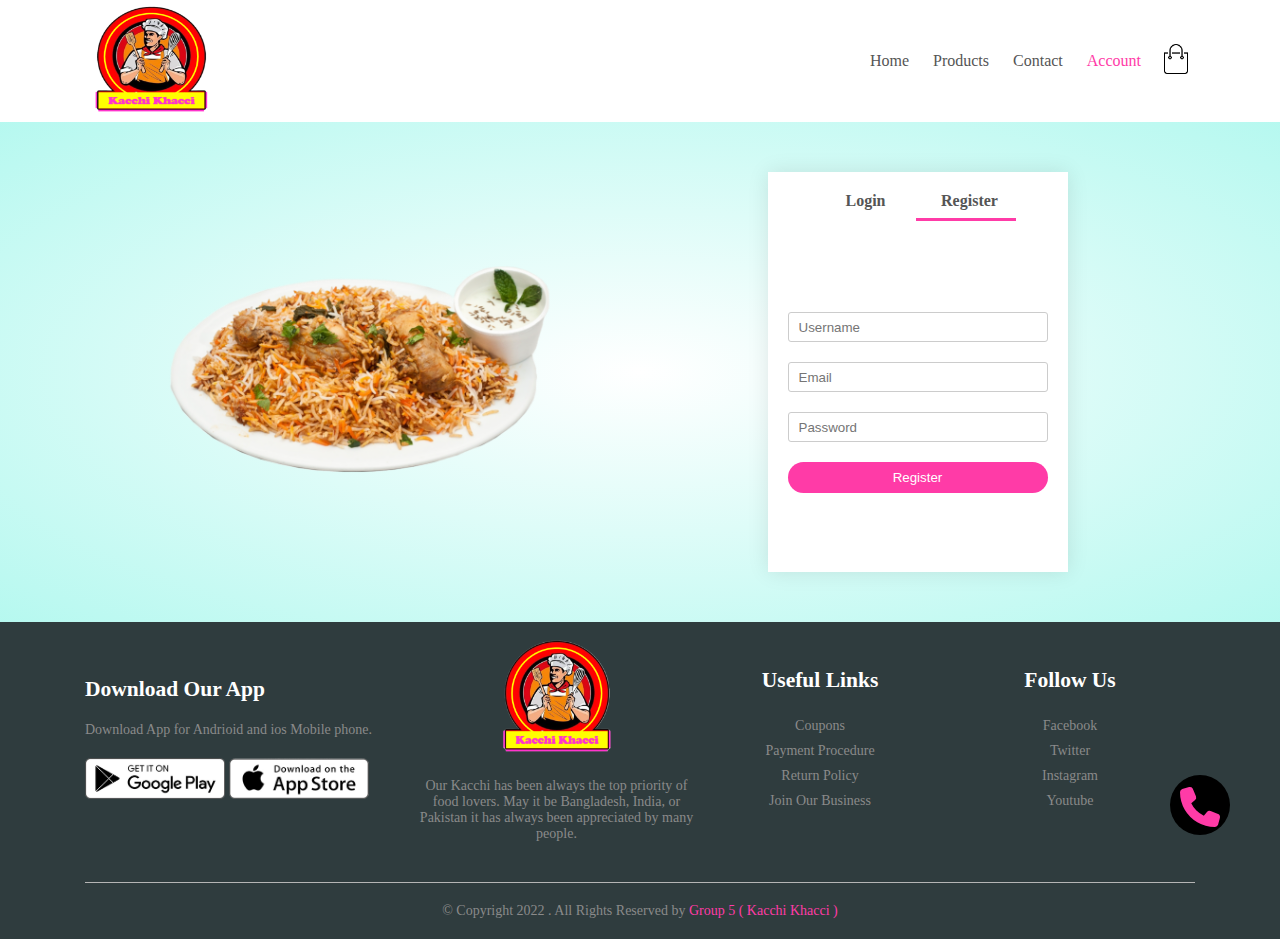
<file: account.html>
<!DOCTYPE html>
<html lang="en">
    <head>
        <meta charset="UTF-8">
        <meta http-equiv="X-UA-Compatible" content="IE=edge">
        <meta name="viewport" content="width=device-width, initial-scale=1.0">
        <title>KACCHI KHACCI | Account</title>
        <link rel="shortcut icon" href="images/smalllogo.png" type="image/x-icon">
        <link rel="stylesheet" href="https://cdnjs.cloudflare.com/ajax/libs/font-awesome/6.1.1/css/all.min.css" />
        <link rel="stylesheet" href="style.css">
        <link rel="stylesheet" href="responsive.css">
    </head>
    <body onload="myload()">
        <div id="preloader">
            <h1>KACCHI KHACCI</h1>
        </div>
            
        <!-- start main area -->
        <div class="container">
            <!-- start Nav area -->
            <div class="navbar">
                <div class="logo">
                    <a href="index.html"><img src="images/smalllogo.png" width="125px" alt=""></a>
                </div>
                <nav class="nav-area">
                    <ul id="MenuItems">
                        <li ><a href="index.html">Home</a></li><i class="fa-solid fa-xmark"></i>
                        <li><a href="product.html">Products</a></li>
                        <!-- <li><a href="">About</a></li> -->
                        <li><a href="contact.html">Contact</a></li>
                        <li class="active"><a href="">Account</a></li>
                    </ul>
                </nav>
                <a href="cart.html"><img src="images/cart.png" width="30px" height="30px" alt=""></a>
                <img class="manuIcon" src="images/menu.png">
                <!-- <i class="fa-solid fa-bars manuIcon"></i> -->
            </div>
            <!-- End Nav area -->
        </div> 

       <!-- start account page -->
        <div class="account-page">
            <div class="container">
                <div class="row">
                    <div class="col-2">
                        <img src="images/My project-1 (1).png" width="100%" alt="">
                    </div>
                    <div class="col-2">
                        <div class="form-container">
                            <div class="form-btn">
                                <span onclick="loging()" class="login-c">Login</span>
                                <span onclick="register()" class="reg-c" >Register</span>
                                <hr id="indicator">
                            </div>
                            <form id="LoginForm">
                                <input type="text" required placeholder="Username or Email">
                                <input type="password" required placeholder="Password">
                                <button type="submit" class="btn">Login</button>
                                <a href="">Forgot password</a>
                            </form>
                            <form  id="RegForm">
                                <input type="text" required placeholder="Username">
                                <input type="email" required placeholder="Email">
                                <input type="password" required placeholder="Password">
                                <button type="submit" class="btn">Register</button>
                            </form>
                        </div>
                    </div>
                </div>
            </div>
        </div>
       <!-- End account page -->

        <!-- Start footer area -->
        <div class="footer">
            <div class="container">
                <div class="row f-row">
                    <div class="footer-col-1">
                        <h3>Download Our App</h3>
                        <p>Download App for Andrioid and ios Mobile phone.</p>
                        <div class="app-logo">
                            <img src="images/play-store.png" alt="">
                            <img src="images/app-store.png" alt="">
                        </div>
                    </div>
                    <div class="footer-col-2">
                        <img src="images/smalllogo.png" alt="">
                        <p>Our Kacchi has been always the top priority of food lovers. May it be Bangladesh, India, or Pakistan it has always been appreciated by many people.</p>
                    </div>
                    <div class="footer-col-3">
                        <h3>Useful Links</h3>
                        <ul>
                            <li><a href="">Coupons</a> </li>
                            <li><a href="">Payment Procedure</a> </li>
                            <li><a href="">Return Policy</a> </li>
                            <li><a href="">Join Our Business</a> </li>
                        </ul>
                    </div>
                    <div class="footer-col-4">
                        <h3>Follow Us</h3>
                        <ul>
                            <li><a href="">Facebook</a> </li>
                            <li><a href="">Twitter</a> </li>
                            <li><a href="">Instagram</a> </li>
                            <li><a href="">Youtube</a> </li>
                        </ul>
                    </div>
                </div>
                <hr>
                <p class="copyright">&copy; Copyright 2022 . All Rights Reserved by <a href="">Group 5 ( Kacchi Khacci )</a></p>
            </div>
        </div>
        <!-- End footer area -->

        <!-- query area -->
        <div class="query">
            <a href="tel:+8801775144988"><i class="fa-solid fa-phone"></i></a>
        </div>

        <!-- end main area -->

        <!-- script area -->
        
        <script src="script.js"></script>
        <script src="script2.js"></script>
        <script src="script3.js"></script>
    </body>
</html>
</file>
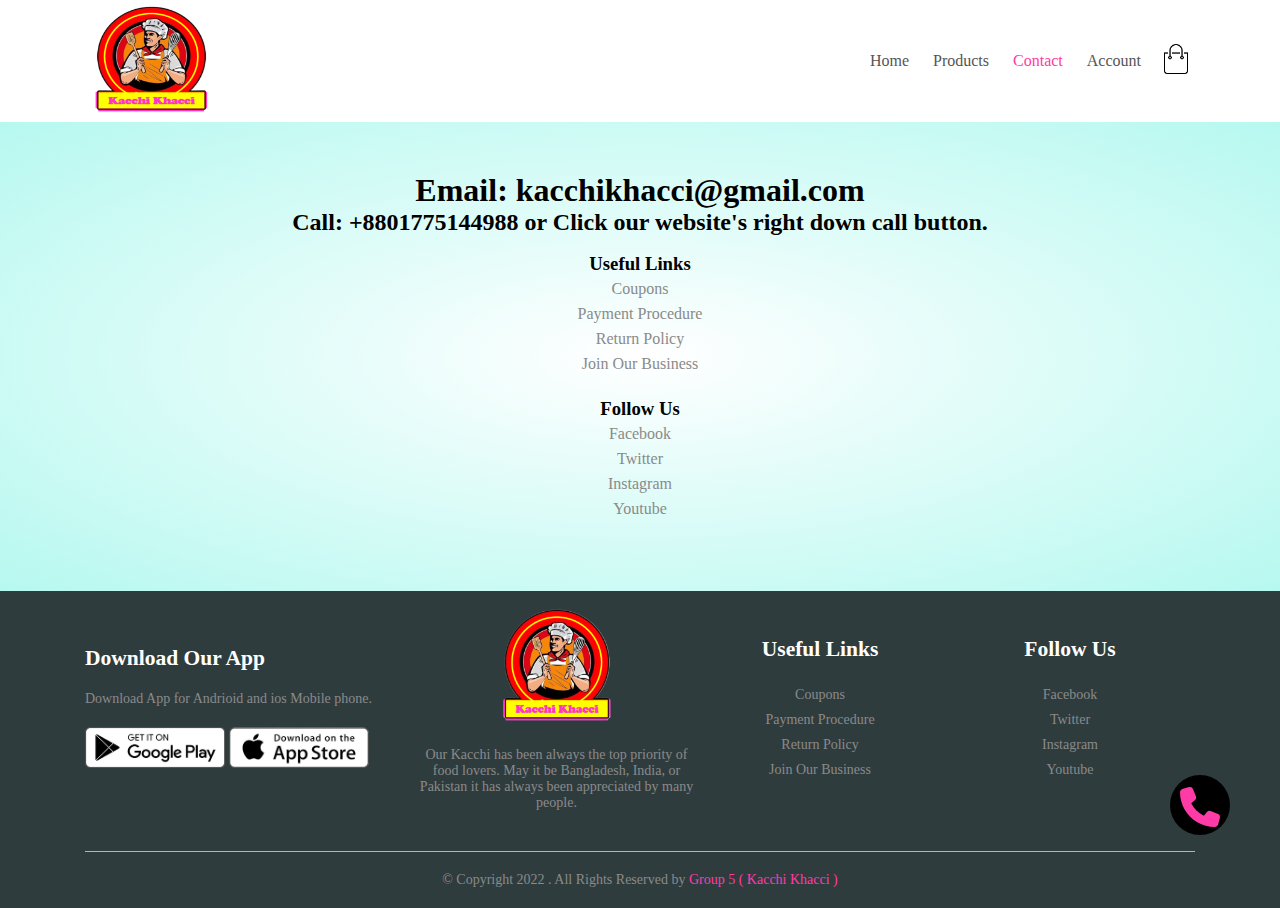
<file: contact.html>
<!DOCTYPE html>
<html lang="en">
    <head>
        <meta charset="UTF-8">
        <meta http-equiv="X-UA-Compatible" content="IE=edge">
        <meta name="viewport" content="width=device-width, initial-scale=1.0">
        <title>Kacchi Khacci | Contact</title>
        <link rel="shortcut icon" href="images/smalllogo.png" type="image/x-icon">
        <link rel="stylesheet" href="https://cdnjs.cloudflare.com/ajax/libs/font-awesome/6.1.1/css/all.min.css" />
        <link rel="stylesheet" href="style.css">
        <link rel="stylesheet" href="responsive.css">
    </head>
    <body onload="myload()">
        <div id="preloader">
            <h1>KACCHI KHACCI</h1>
        </div>
            
        <!-- start main area -->
        <div class="container">
            <!-- start Nav area -->
            <div class="navbar">
                <div class="logo">
                    <a href="index.html"><img src="images/smalllogo.png" width="125px" alt=""></a>
                </div>
                <nav class="nav-area">
                    <ul id="MenuItems">
                        <li ><a href="index.html">Home</a></li><i class="fa-solid fa-xmark"></i>
                        <li><a href="product.html">Products</a></li>
                        <!-- <li><a href="">About</a></li> -->
                        <li class="active"><a href="">Contact</a></li>
                        <li ><a href="account.html">Account</a></li>
                    </ul>
                </nav>
                <a href="cart.html"><img src="images/cart.png" width="30px" height="30px" alt=""></a>
                <img class="manuIcon" src="images/menu.png">
            </div>
            <!-- End Nav area -->
        </div> 

       <!-- start account page -->
        <div class="account-page">
            <div class="container">
                <div class="row">
                    <div class="for-contact-area">
                        <div class="email-for-contact">
                            <h1>Email: kacchikhacci@gmail.com</h1>
                            <h2>Call: +8801775144988 or Click our website's right down call button.</h2>
                        </div>
                        <div class="footer-col-3">
                            <h3>Useful Links</h3>
                            <ul>
                                <li><a href="">Coupons</a> </li>
                                <li><a href="">Payment Procedure</a> </li>
                                <li><a href="">Return Policy</a> </li>
                                <li><a href="">Join Our Business</a> </li>
                            </ul>
                        </div>
                        <div class="footer-col-4">
                            <h3>Follow Us</h3>
                            <ul>
                                <li><a href="">Facebook</a> </li>
                                <li><a href="">Twitter</a> </li>
                                <li><a href="">Instagram</a> </li>
                                <li><a href="">Youtube</a> </li>
                            </ul>
                        </div>
                    </div>
                </div>
            </div>
        </div>
       <!-- End account page -->

        <!-- Start footer area -->
        <div class="footer">
            <div class="container">
                <div class="row f-row">
                    <div class="footer-col-1">
                        <h3>Download Our App</h3>
                        <p>Download App for Andrioid and ios Mobile phone.</p>
                        <div class="app-logo">
                            <img src="images/play-store.png" alt="">
                            <img src="images/app-store.png" alt="">
                        </div>
                    </div>
                    <div class="footer-col-2">
                        <img src="images/smalllogo.png" alt="">
                        <p>Our Kacchi has been always the top priority of food lovers. May it be Bangladesh, India, or Pakistan it has always been appreciated by many people.</p>
                    </div>
                    <div class="footer-col-3">
                        <h3>Useful Links</h3>
                        <ul>
                            <li><a href="">Coupons</a> </li>
                            <li><a href="">Payment Procedure</a> </li>
                            <li><a href="">Return Policy</a> </li>
                            <li><a href="">Join Our Business</a> </li>
                        </ul>
                    </div>
                    <div class="footer-col-4">
                        <h3>Follow Us</h3>
                        <ul>
                            <li><a href="">Facebook</a> </li>
                            <li><a href="">Twitter</a> </li>
                            <li><a href="">Instagram</a> </li>
                            <li><a href="">Youtube</a> </li>
                        </ul>
                    </div>
                </div>
                <hr>
                <p class="copyright">&copy; Copyright 2022 . All Rights Reserved by <a href="">Group 5 ( Kacchi Khacci )</a></p>
            </div>
        </div>
        <!-- End footer area -->

        <!-- query area -->
        <div class="query">
            <a href="tel:+8801775144988"><i class="fa-solid fa-phone"></i></a>
        </div>

        <!-- end main area -->

        <!-- script area -->
        
        <script src="script.js"></script>
        <script src="script2.js"></script>
        <script src="script3.js"></script>
    </body>
</html>
</file>
<file: style.css>
* {
    margin: 0;
    padding: 0;
    box-sizing: border-box;
}

.navbar {
    display: flex;
    align-items: center;
    padding: 4px;
}

.logo img {
    width: 110px;
    height: 38px;
}


nav {
    flex: 1;
    text-align: right;
}

nav ul {
    display: inline-block;
    list-style: none;
}

nav ul li {
    display: inline-block;
    margin-right: 20px;
}

a {
    text-decoration: none;
    color: #555;
}

a:hover {
    color: #ff3ba7;
}

.nav-area ul li.active {
    
	transition: .3s !important;
	
}

.nav-area ul li.active a{
	color: #ff3ba7;
}

p {
    color: #555;
}


.container {
    max-width: 1140px;
    padding: 0 15px;
    margin: auto;
}

/* preloader purpose */

#preloader {
    position: fixed;
    width: 100%;
    height: 100vh;
    background:  url('images/loader.gif') no-repeat center;
    z-index: 9999;
    background-color: rgb(39, 58, 110);
    display: block;
    background-size: 180px;
}

/*---------- bannar area----------- */

.row {
    display: flex;
    align-items: center;
    flex-wrap: wrap;
    justify-content: space-around;
}

.col-2 {
    flex-basis: 35%;
    min-width: 300px;
}

.col-2-biryani {
    flex-basis: 65%;
}

.order1 {
    margin-bottom: 60px;
}


.col-2 img {
    max-width: 100%;
    padding: 50px 0;
}

.special-order-img img {
    max-width: inherit;
}


.col-2 h1 {
    font-size: 50px;
    line-height: 60px;
    margin: 25px 0;
}

.col-2.R-t h1 {
    line-height: 35px;
}

.btn {
    display: inline-block;
    background: #ff3ba7;
    color: #fff;
    padding: 8px 30px;
    margin: 30px 0;
    border-radius: 30px;
    transition: background .5s;
}

a.btn.exclusive-order {
    display: block;
    width: 45%;
    font-weight: bold;
    /* margin: auto; */
    margin-top: 20px;
}

.btn:hover {
    background: #ffef08;
}



/* .header {
     background: radial-gradient(rgba(255, 255, 255, 0.822),#21ebd054);
    /* background: url('images/Mutton-Biryani-1024x836.png');
    background-repeat: no-repeat;
    background-size: cover;
    background-position: right; 
} */

.header .row {
    margin-top: -25px;
    margin-bottom: -110px;
}

.col-2.paddcl2 p {
    font-size: 18px;
}

.col-2.paddcl2 a {
    font-weight: bold;
}

/*----------------- categories area---------------- */

.categories {
    margin: 70px 0;
}

.col-3 {
    flex-basis: 30%;
    min-width: 250px;
    margin-bottom: 30px;
}

.col-3 img {
    width: 100%;
}

.small-container {
    max-width: 1080px;
    margin: auto;
    padding-left: 15px;
    padding-right: 15px;
}

/*--------------- Product Features area------------- */

.col-4 {
    flex-basis: 25%;
    padding: 10px;
    min-width: 200px;
    margin-bottom: 50px;
    transition: transform .5s;
}

.col-4 img {
    width: 250px;
    height: 200px;
}

.g-img img {
    width: 120px;
    height: 100px;
}

.glary-1-wh  {
    width: 100%;
    height: 300px;
}

.title {
    text-align: center;
    margin: 0 auto 41px;
    position: relative;
    line-height: 60px;
    color: #555;
}

.title::after {
    content: "";
    background: #ff3ba7;
    width: 80px;
    height: 5px;
    border-radius: 5px;
    position: absolute;
    bottom: 0;
    left: 50%;
    transform: translateX(-50%);
}

h4 {
    color: #555;
    font-weight: normal;
}

.col-4 p {
    font-size: 14px;
}

.rating .fa {
    color: #ff3ba7;
}

.col-4:hover {
    transform: translateY(-5px);
}

/*----------------- offer area--------------- */

.offer {
    background: radial-gradient(rgba(255, 255, 255, 0.822),#21ebd054);
    margin-top: 80px;
    padding: 30px 0;
}

.col-2 .offer-img {
    padding: 50px
}

small {
    color: #555;
}

/*------------ Testimonial area------------ */

.testimonial {
    padding-top: 100px;
}

.testimonial .col-3 {
    text-align: center;
    padding: 40px 20px;
    box-shadow: 0 0 20px 0px rgba(0, 0, 0, .1);
    cursor: pointer;
    transition: .5s;
}

.testimonial .col-3 img {
    width: 50px;
    margin-top: 20px;
    border-radius: 50%;
}

.testimonial .col-3:hover {
    transform: translateY(-10px);
}

.fa.fa-quote-left {
    font-size: 34px;
    color: #ff3ba7;
}

.col-3 p {
    font-size: 12px;
    margin: 12px 0;
    color: #777;
}

.testimonial .col-3 h3 {
    font-weight: 600;
    color: #555;
    font-size: 16px;
}

/*----------------- Brand section-------------- */

.brands {
    margin: 100px auto;
}

.small-container-2 {
    padding-left: 0;
    padding-right: 0;
}


.glide__slide img {
    width: 100%;
    cursor: pointer;
    filter: grayscale(100%);
}

.glide__slide img:hover {
    filter: grayscale(0);
}

li.glide__slide img {
    width: 141px;
    height: 90px;
}

/*----------------- Footer---------------- */

.footer {
    background: #2f3c3e;
    color: #8a8a8a;
    font-size: 14px;
    padding: 16px 0 20px;
}

.footer p {
    color: #8a8a8a;
}

.footer h3 {
    color: #fff;
    margin-bottom: 20px;
}

.footer-col-1,
.footer-col-2,
.footer-col-3,
.footer-col-4 {
    min-width: 250px;
    margin-bottom: 20px;
}

.footer-col-1 {
    flex-basis: 30%;
}

.footer-col-2 {
    flex: 1;
    text-align: center;
}

.footer-col-2 img {
    width: 120px;
    margin-bottom: 20px;
}

.footer-col-3,
.footer-col-4 {
    flex-basis: 12%;
    text-align: center;
    line-height: 25px;
}

ul {
    list-style: none;
}

.app-logo {
    margin-top: 20px;
}

.app-logo img {
    width: 140px;
}

.footer hr {
    border: none;
    background: #b5b5b5;
    height: 1px;
    margin: 20px 0;
}

.copyright {
    text-align: center;
}

.manuIcon {
    width: 28px;
    margin-left: 20px;
    display: none;
    
}

.footer h3 {
    font-size: 27px;
}

.footer-col-3 ul li a {
    color: #8a8a8a;
    transition: .3s;
}

.footer-col-3 ul li a:hover {
    color: #ff3ba7;
}

.footer-col-4 ul li a {
    color: #8a8a8a;
    transition: .3s;
}

.footer-col-4 ul li a:hover {
    color: #ff3ba7;
}

p.copyright a {
    color: #ff3ba7;
}




/*--------------------------- All Product Page---------------------------- */

.row-2 {
    justify-content: space-between;
    margin: 100px auto 50px;
}

select {
    border: 1px solid #ff3ba7;
    padding: 5px;
}

select:focus {
    outline: none;
}

.page-btn {
    margin: 0px 0 40px 0px;
    text-align: center;
}

.page-btn span {
    display: inline-block;
    border: 1px solid #ff3ba7;
    margin-left: 18px;
    width: 40px;
    height: 40px;
    text-align: center;
    line-height: 40px;
    cursor: pointer;
    transition: .3s;
    
}

.page-btn span:hover {
    background: #ff3ba7;
    color: #fff;
}




/*-------------------------- Single product Details------------------------ */

.single-product {
    margin-top: 80px;
}

.single-product .col-2 img {
    padding: 0;
}

.R-t h1 {
    font-size: 27px !important;
}

.single-product .col-2 {
    padding: 20px;
}

.single-product h4 {
    margin: 20px 0;
    font-size: 22px;
    font-weight: bold;
}

.single-product select {
    display: block;
    padding: 10px;
    margin-top: 20px;
}

.single-product input {
    width: 50px;
    height: 40px;
    padding-left: 10px;
    font-size: 20px; 
    margin-right: 10px;
    border: 1px solid #ff3ba7;
}

input:focus {
    outline: none;
}

.single-product .fa {
    color: #ff3ba7;
    margin-left: 10px;
}

.small-img-wrap {
    display: flex;
    justify-content: space-between;
}

.small-img-col {
    flex-basis: 23%;
    cursor: pointer;
    margin: 0 1%;
}





/*------------------------ Cart items------------------------- */

.cart-page {
    margin: 45px auto;
}

table {
    width: 100%;
    border-collapse: collapse;
}

.cart-info {
    display: flex;
    flex-wrap: wrap;
}

th {
    text-align: left;
    padding: 5px;
    color: #fff;
    background: #ff3ba7;
    font-weight: normal;
}

td {
    padding: 10px 5px;

}

td input {
    width: 60px;
    height: 30px;
    padding: 5px;
}

td a {
    color: #ff3ba7;
    font-size: 12px;
}

td img {
    width: 80px;
    height: 80px;
    margin-right: 10px;
}

.total-price {
    display: flex;
    justify-content: flex-end;

}

.total-price table {
    border-top: 3px solid #ff3ba7;
    width: 100%;
    max-width: 421px;
}

td:last-child {
    text-align: right;
}

th:last-child {
    text-align: right;
}

.active-cart {
    position: relative;
}

.active-cart::after {
    content: "1";
    position: absolute;
    top: -8px;
    left: 19px;
    width: 12px;
    padding: 3px;
    height: 12px;
    border-radius: 50%;
    background: #ff3ba7;
    text-align: center;

}

tr.for-display-none-1 {
    display: none;
}


/*--------------------- Account page-------------------- */

.account-page {
    padding: 50px 0;
    background: radial-gradient(rgba(255, 255, 255, 0.822),#21ebd054);
}

.form-container {
    background: #fff;
    width: 300px;
    height: 400px;
    position: relative;
    text-align: center;
    padding: 20px 0;
    margin: auto;
    box-shadow: 0 0 20px 0px rgba(0, 0, 0, 0.1);
    overflow: hidden; 
}

.form-container span {
    font-weight: bold;
    padding: 0px 10px;
    color: #555;
    cursor: pointer;
    width: 100px;
    display: inline-block;
}

.form-btn {
    display: inline-block;
}

.form-container form {
    max-width: 300px;
    padding: 0px 20px;
    position: absolute;
    top: 130px;
    transition: .9s;
} 

form input {
    width: 100%;
    height: 30px;
    margin: 10px 0;
    padding: 0 10px;
    border: 1px solid #ccc;
    border-radius: 3px;
}

form .btn {
    width: 100%;
    border: none;
    cursor: pointer;
    margin: 10px 0;
}

form .btn:focus {
    outline: none;
}

form .btn:hover {
    color: #000;
}

#LoginForm {
    left: -300px;

}


#RegForm {
    left: 0;
}



form a {
    font-size: 12px;
}

#indicator {
    width: 100px;
    border: none;
    background: #ff3ba7;
    height: 3px;
    margin-top: 8px;
    transform: translateX(100px);
    transition: .9s;
}



/* queary icons */

.query {
    display: inline-block;
    position: fixed;
    right: 50px;
    bottom: 65px;
    font-size: 40px;
    animation: qanim 1.5s ease-in-out infinite;
    background: #000;
    padding: 10px;
    border-radius: 50%;
    width: 60px;
    height: 60px;
    text-align: center;
}

.query a i {
    color: #ff3ba7;
    
}

.proceed-to-check {
    text-align: right;
}

.proceed-to-check small {
    font-weight: bold;
    font-size: 16.2px;
    cursor: pointer;
}

.for-payment-procedure-img img {
    width: 100%;
    margin-top: -20px;
}

.email-for-contact {
    text-align: center;
    margin-bottom: 15px;
}

div#preloader h1 {
    position: absolute;
    transform: translate(-50%, -50%);
    left: 50%;
    top: 62%;
    color: wheat;
    font-size: 28px;
}

.logo img {
    width: 125px;
    height: 110px;
}

.footer h3 {
    font-size: 21.5px;
}

i.fa-solid.fa-xmark {
    position: absolute;
    right: 18px;
    font-size: 50px;
    display: none;
    color: #ff3ba7;
    top: 12px
}



@keyframes qanim {
    0%,100% {
        transform: translateY(-8px);
    }
    50%{
        transform: translateY(0px);
    }
}
</file>
<file: responsive.css>
/* Media query for menu */

@media all and (max-width: 800px) {
    nav ul {
        position: absolute;
        top: 0px;
        left: -100%;
        background: #635e59;
        width: 100%;
        height: 100vh;
        overflow: hidden;
        transition:  .5s;
        display: block;
        z-index: 9;
        padding-top: 12px;

    }

    .show-nav{
        left: 0%;
    }

    .hide-navv{
        left: -100%;
    }

    nav ul li {
        display: block;
        margin-left: 40px;
        margin-top: 10px;
        margin-bottom: 10px;
        text-align: left;
        font-size: 20px;
        font-weight: bold;
    }

    nav ul li a {
        color: #fff;
        
    }

    .manuIcon {
        display: block;
        cursor: pointer;
    }

    .footer-col-3, .footer-col-4 {
        text-align: left;
    }

    .g-img img {
        width: 110px;
        height: 115px;
    }
    
    .glary-1-wh  {
        width: 100%;
        height: 450px;
    }

    i.fa-solid.fa-xmark {
        display: initial;
    }
}


/* Media query for the less than 600 */

@media all and (max-width: 600px) {
    .row {
        text-align: center;
    }

    .col-2,
    .col-3,
    .col-4 {
        flex-basis: 100%;
    }

    .order1{
        order: -1;
        margin-bottom: -20px;
        margin-top: 10px;
    }

    .single-product select {
        display: inline-block;
        padding: 13px 10px 8px;
        margin-right: 10px;
         
    }

    .R-t h1 {
        font-size: 25px !important;
        line-height: 30px;
        margin-top: 5px;
        margin-bottom: 5px;
    }

    .cart-info p {
        display: none;
    }

    .col-2 img {
        max-width: 100%;
        padding: 20px 0;
    }

    .paddcl2 {
        margin-bottom: 40px;
    }

    .col-4 img {
        width: 100%;
        height: 100%;
        
    }

    .g-img img {
        width: 100px;
        height: 99px;
    }
    
    .glary-1-wh  {
        width: 100%;
        height: 440px;
    }

    #preloader {
        background-size: 120px;
    }

    .col-2 h1 {
        font-size: 35px;
        line-height: 38px;
        margin: 15px 0px;
    }

    a.btn.exclusive-order {
        margin: auto;
        margin-top: 15px;
    }

    .categories {
        margin: 48px 0;
    }

    .col-4{
        margin-bottom: 25px;
    }

    .offer {
        margin-top: 45px;
    }

    .testimonial {
        padding-top: 65px;
    }

    .logo img {
        width: 70px;
        height: 64px;
    }

    li.glide__slide img {
        width: 120px;
        height: 70px;
    }

   
}

@media all and (max-width: 500px) {
    .footer-col-1,
    .footer-col-2,
    .footer-col-3,
    .footer-col-4 {
        flex-basis: 100%;
        text-align: left;
    }

    .brands {
        margin: 40px auto;
    }

    .g-img img {
        width: 90px;
        height: 80px;
    }
    
    .glary-1-wh  {
        width: 100%;
        height: 390px;
    }

    .query {
        right: 30px;
        bottom: 55px;
        font-size: 35px;
        width: 55px;
        height: 55px;
    }

    div#preloader h1 {
        font-size: 24px;
    }

    i.fa-solid.fa-xmark {
        font-size: 40px;
    }

}
</file>
